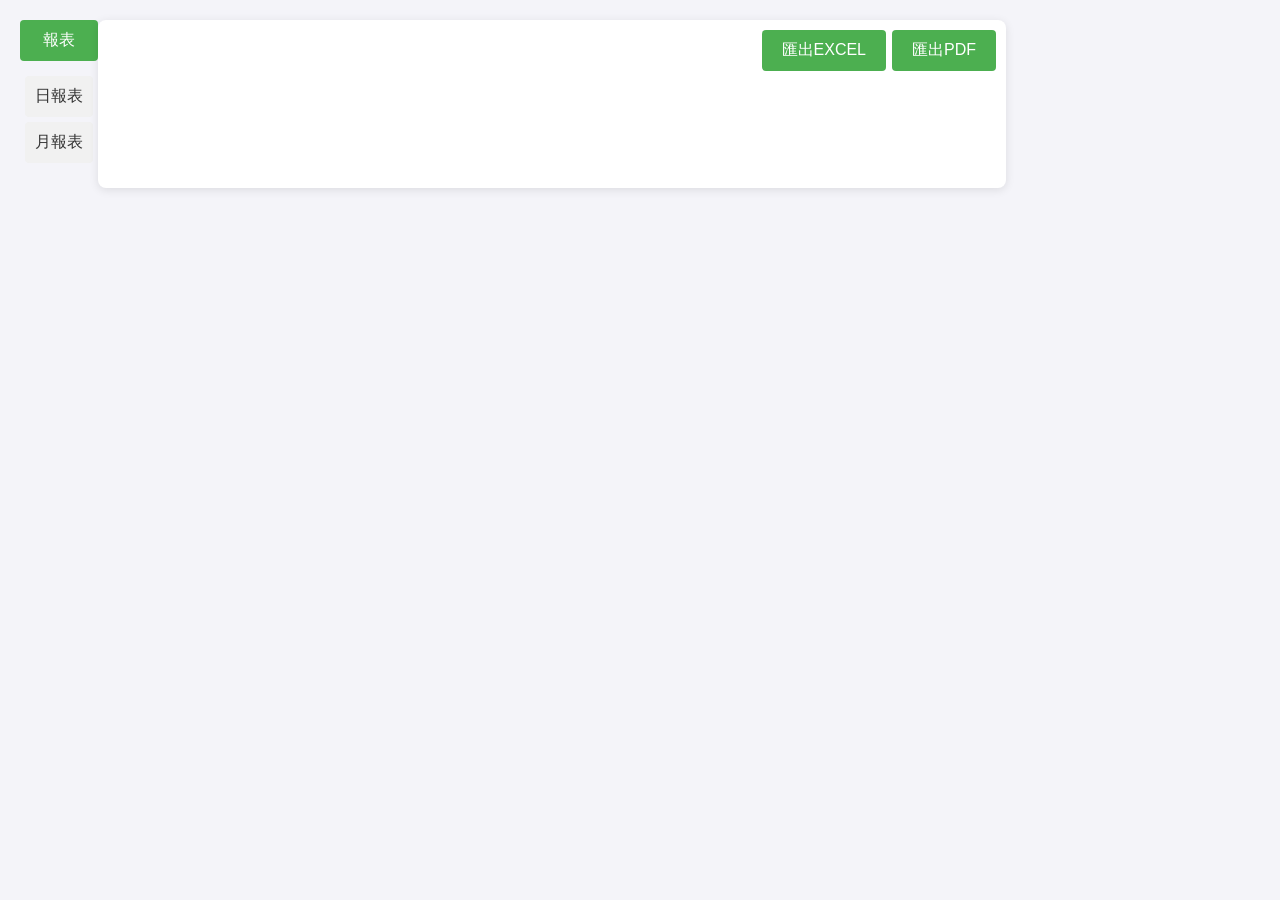
<file: index.html>
<!DOCTYPE html>
<html lang="en">
  <head>
    <meta charset="UTF-8" />
    <meta name="viewport" content="width=device-width, initial-scale=1.0" />
    <title>報表</title>
    <link rel="stylesheet" href="style.css" />
    <script src="script.js"></script>
  </head>
  <body>
    <div id="treecontainer">
      <div class="grid">
        <div class="grid-tree-root" onclick="toggleNode('report')">報表</div>
        <div id="report" class="nest">
          <div class="grid-item" onclick="showDateSelector('daily')">
            日報表
          </div>
          <div class="grid-item" onclick="showDateSelector('monthly')">
            月報表
          </div>
        </div>
      </div>
    </div>

    <div id="reportSection" class="report-section">
      <!-- 日報表 -->
      <button id="save_pdf">匯出PDF</button>
      <button id="save_excel">匯出EXCEL</button>
      <div id="dailyReport" class="report-table" style="display: none">
        <h3>日報表</h3>
        <input type="date" id="dailyDate" placeholder="選擇日期" />
        <div id="dailyFieldSelectors" style="display: none">
          <label><input type="checkbox" id="hour" checked />小時</label>
          <label><input type="checkbox" id="showDailyRA" checked />R(A)</label>
          <label><input type="checkbox" id="showDailySA" checked />S(A)</label>
          <label><input type="checkbox" id="showDailyTA" checked />T(A)</label>
          <label><input type="checkbox" id="showDailyNA" checked />N(A)</label>
          <label><input type="checkbox" id="showDailyKWH" checked />KWH</label>
          <button id="showReportButton" onclick="loadDailyReportData()">
            顯示日報表
          </button>
        </div>

        <div id="dailyReportTable" style="display: none">
          <table id="dailyTableData">
            <thead>
              <tr>
                <!-- 標題將由 JavaScript 動態生成 -->
              </tr>
            </thead>
            <tbody>
              <!-- 日報數據 -->
            </tbody>
          </table>
        </div>
      </div>

      <!-- 月報表 -->
      <div id="monthlyReport" class="report-table" style="display: none">
        <h3>月報表</h3>
        <input type="month" id="monthlyDate" placeholder="選擇月份" />

        <div id="monthlyFieldSelectors" style="display: none">
          <label><input type="checkbox" id="dated" checked />日期</label>
          <label
            ><input
              type="checkbox"
              id="showMonthlyTotalKWH"
              checked
            />總和KWH</label
          >
          <label
            ><input
              type="checkbox"
              id="showMonthlyAvgKWH"
              checked
            />平均KWH</label
          >
          <label
            ><input
              type="checkbox"
              id="showMonthlyMaxKWH"
              checked
            />最大KWH</label
          >
          <button onclick="loadMonthlyReportData()">確認顯示月報表</button>
        </div>
        <div id="monthlyReportTable" style="display: none">
          <table id="monthlyTableData">
            <thead>
              <tr>
                <!-- 標題將由 JavaScript 動態生成 -->
              </tr>
            </thead>
            <tbody>
              <!-- 月報數據 -->
            </tbody>
          </table>
        </div>
      </div>
    </div>
  </body>
</html>
</file>
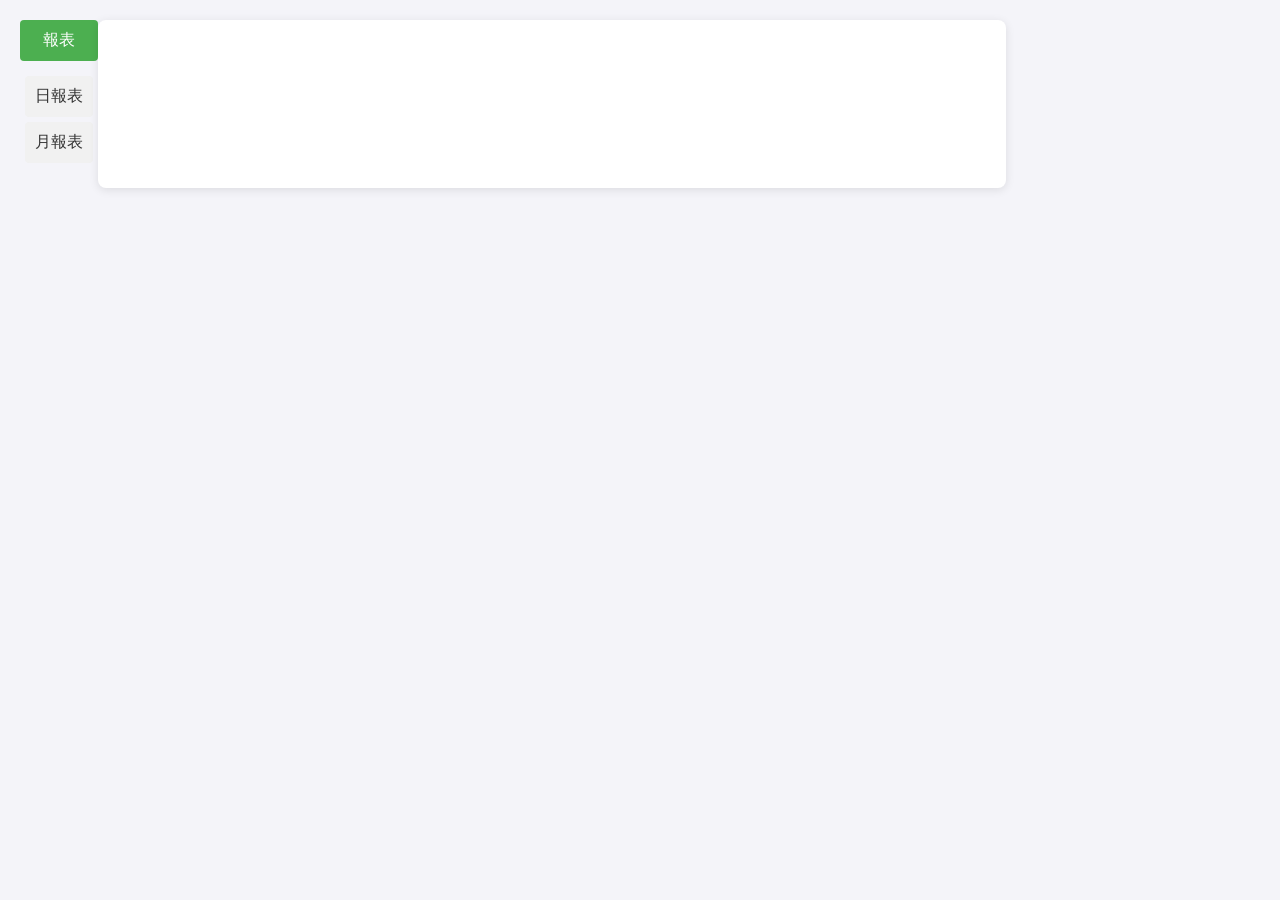
<file: index2.html>
<!DOCTYPE html>
<html lang="en">
  <head>
    <meta charset="UTF-8" />
    <meta name="viewport" content="width=device-width, initial-scale=1.0" />
    <title>報表</title>
    <link rel="stylesheet" href="style.css" />
    <script src="script.js"></script>
  </head>
  <body>
    <div id="treecontainer">
      <div class="grid">
        <div class="grid-tree-root" onclick="toggleNode('report')">報表</div>
        <div id="report" class="nest">
          <div class="grid-item" onclick="showDateSelector('daily')">
            日報表
          </div>
          <div class="grid-item" onclick="showDateSelector('monthly')">
            月報表
          </div>
        </div>
      </div>
    </div>
    <div id="reportSection" class="report-section">
      <div id="dailyReport" class="report-table" style="display: none">
        <h3>日報表</h3>
        <input
          type="date"
          id="dailyDate"
          onchange="loadDailyReportData()"
          placeholder="選擇日期"
        />
        <div id="dailyFieldSelectors" style="display: none">
          <label><input type="checkbox" id="showDailyRA" checked />R(A)</label>
          <label><input type="checkbox" id="showDailySA" checked />S(A)</label>
          <label><input type="checkbox" id="showDailyTA" checked />T(A)</label>
          <label><input type="checkbox" id="showDailyNA" checked />N(A)</label>
          <label><input type="checkbox" id="showDailyKWH" checked />KWH</label>
        </div>
        <div id="dailyReportTable" style="display: none">
          <table id="dailyTableData">
            <thead>
              <tr>
                <th>小時</th>
                <th>R(A)</th>
                <th>S(A)</th>
                <th>T(A)</th>
                <th>N(A)</th>
                <th>KWH</th>
              </tr>
            </thead>
            <tbody>
              <!-- 日報數據 -->
            </tbody>
          </table>
        </div>

        <div id="monthlyReport" class="report-table" style="display: none">
          <h3>月報表</h3>
          <input
            type="month"
            id="monthlyDate"
            onchange="loadMonthlyReportData()"
            placeholder="選擇日期"
          />
          <div id="monthlyFieldSelectors" style="display: none">
            <label
              ><input
                type="checkbox"
                id="showMonthlyTotalKWH"
                checked
              />總和KWH</label
            ><br />
            <label
              ><input
                type="checkbox"
                id="showMonthlyAvgKWH"
                checked
              />平均KWH</label
            ><br />
            <label
              ><input
                type="checkbox"
                id="showMonthlyMaxKWH"
                checked
              />最大KWH</label
            ><br />
          </div>
          <div id="monthlyReportTable" style="display: none">
            <table id="monthlyTableData">
              <thead>
                <tr>
                  <th>日期</th>
                  <th>總和KWH</th>
                  <th>平均KWH</th>
                  <th>最大KWH</th>
                </tr>
              </thead>
              <tbody>
                <!-- 月報數據 -->
              </tbody>
            </table>
          </div>
        </div>
      </div>
    </div>
  </body>
</html>
</file>
<file: style.css>
/* 設定整體的字型與間距 */
body {
  font-family: "Arial", sans-serif;
  margin: 0;
  padding: 0;
  background-color: #f4f4f9;
  color: #333;
  display: flex;
  justify-content: flex-start; /* 將內容對齊到左側 */
  padding: 20px; /* 增加一些內邊距 */
}

/* 標題和整體容器 */
h3 {
  font-size: 24px;
  margin-bottom: 10px;
  text-align: center;
}

/* 核心報表容器 */
#reportSection {
  width: 70%; /* 讓報表區塊占據 70% 寬度 */
  margin: 0;
  padding: 20px;
  background-color: #fff;
  border-radius: 8px;
  box-shadow: 0 2px 10px rgba(0, 0, 0, 0.1);
  margin-left: 0; /* 取消任何額外的左邊距 */
  position: relative; /* 使裡面的按鈕可以相對定位 */
}

/* 標題區域 */
#dailyReport h3,
#monthlyReport h3 {
  color: #333;
  text-align: center;
}

/* 表格設置 */
table {
  width: 100%;
  border-collapse: collapse;
  margin-top: 20px;
}

/* 表頭樣式 */
th {
  background-color: #4caf50;
  color: white;
  padding: 12px;
  text-align: center;
  font-size: 16px;
}

/* 表格的單元格樣式 */
td {
  padding: 12px;
  text-align: center;
  border: 1px solid #ddd;
  font-size: 14px;
}

/* 奇偶行的背景色，增加可讀性 */
tr:nth-child(even) {
  background-color: #f9f9f9;
}

/* 鼠標懸停於表格行時的效果 */
tr:hover {
  background-color: #f1f1f1;
}

/* 隱藏的欄位選擇框區 */
#dailyFieldSelectors,
#monthlyFieldSelectors {
  margin-top: 10px;
  text-align: center;
  display: none;
}

/* checkbox 樣式 */
input[type="checkbox"] {
  margin-right: 5px;
  margin-left: 10px;
}

/* 顯示日期選擇框 */
input[type="date"],
input[type="month"] {
  padding: 8px;
  font-size: 16px;
  margin: 10px 0;
  border-radius: 4px;
  border: 1px solid #ddd;
  display: block;
  margin-left: auto;
  margin-right: auto;
}

/* 按鈕樣式 */
button {
  padding: 10px 20px;
  font-size: 16px;
  background-color: #4caf50;
  color: white;
  border: none;
  border-radius: 4px;
  cursor: pointer;
}

/* 儲存按鈕 */
#save_pdf,
#save_excel {
  position: absolute; /* 讓按鈕絕對定位 */
  top: 10px; /* 距離頂部10px */
  right: 10px; /* 距離右邊10px */
  z-index: 10; /* 確保按鈕顯示在上層 */
}
#save_pdf {
  right: 10px; /* 右上角位置 */
}

#save_excel {
  right: 120px; /* 稍微偏移，確保兩個按鈕不重疊 */
}
button:hover {
  background-color: #45a049;
}

/* 树狀報表選擇區域的樣式 */
.grid {
  display: flex;
  flex-direction: column;
  margin-bottom: 20px;
}

.grid-item {
  background-color: #f1f1f1;
  padding: 10px;
  margin: 5px;
  text-align: center;
  cursor: pointer;
  border-radius: 4px;
}

.grid-item:hover {
  background-color: #ddd;
}

/* 按鈕區的樣式 */
.grid-tree-root {
  background-color: #4caf50;
  color: white;
  padding: 10px;
  text-align: center;
  cursor: pointer;
  border-radius: 4px;
  margin-bottom: 10px;
}

.grid-tree-root:hover {
  background-color: #45a049;
}

/* 報表區塊內的表格 */
.report-table {
  margin-top: 20px;
}

#dailyReportTable,
#monthlyReportTable {
  display: none;
}
</file>
